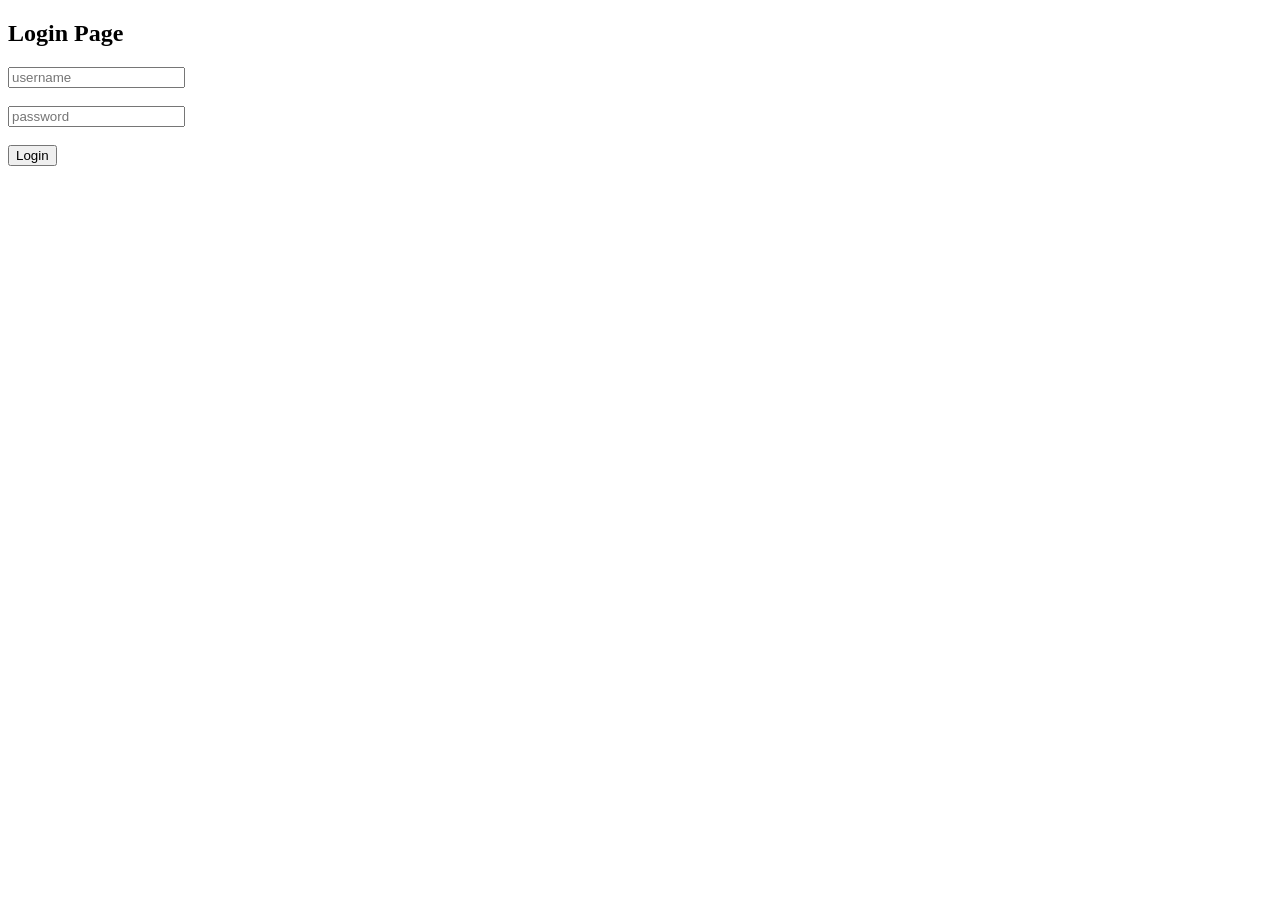
<file: test.html>
<!DOCTYPE html>
<html>
<body>

<h2>Login Page</h2>

<input type="text" id="username" placeholder="username"><br><br>
<input type="password" id="password" placeholder="password"><br><br>

<button id="loginBtn" onclick="login()">Login</button>

<p id="message"></p>

<script>
function login() {
    let user = document.getElementById("username").value;
    let pass = document.getElementById("password").value;

    if(user === "admin" && pass === "1234"){
        document.getElementById("message").innerText = "Login successful";
    } else {
        document.getElementById("message").innerText = "Login failed";
    }
}
</script>

</body>
</html>
</file>
